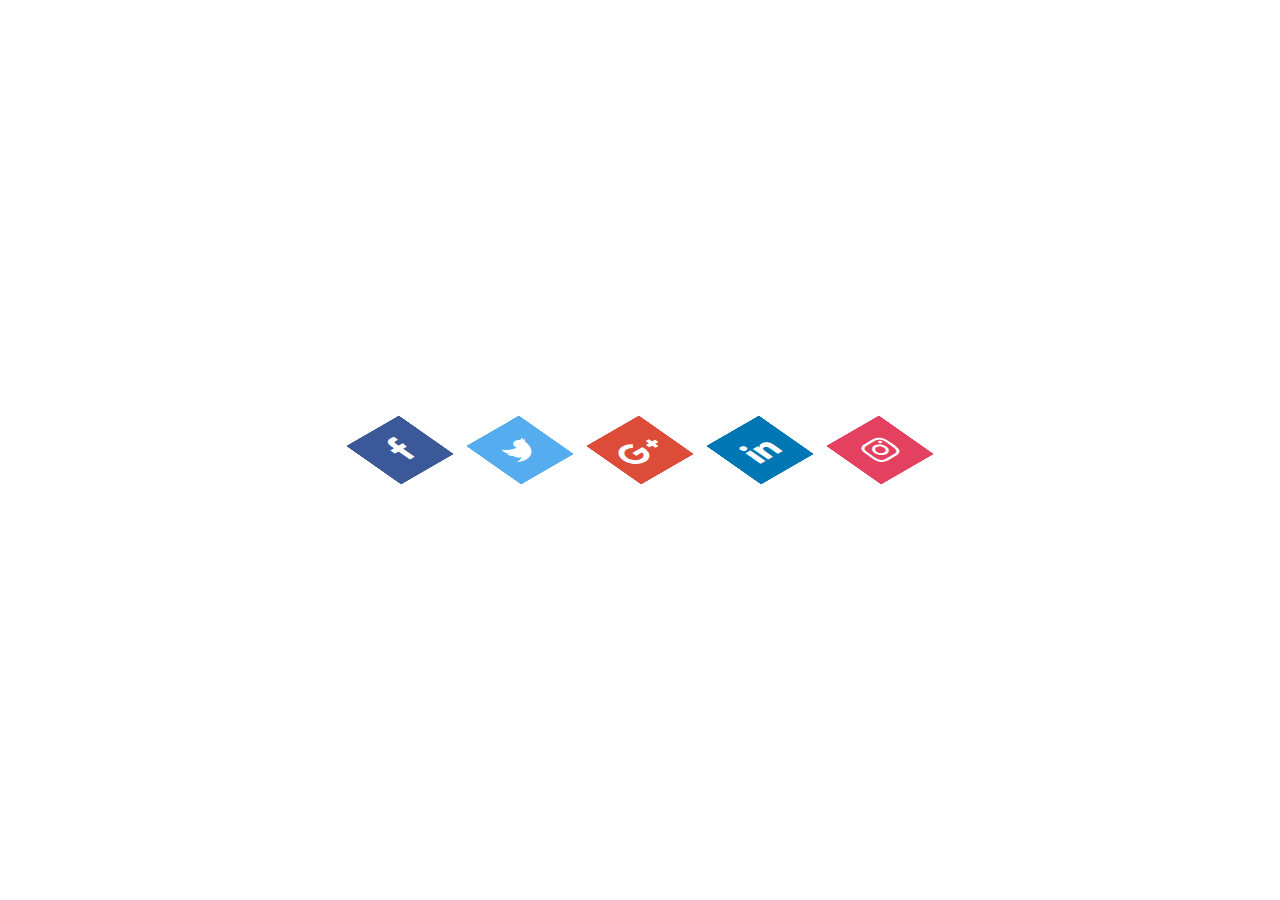
<file: Desafios/Day-01/index.html>
<!DOCTYPE html>
<html>

<head>
    <title> Day 01 </title>
    <link rel="stylesheet" type="text/css" href="style.css">
    <link rel="stylesheet" href="https://stackpath.bootstrapcdn.com/font-awesome/4.7.0/css/font-awesome.min.css" integrity="sha384-wvfXpqpZZVQGK6TAh5PVlGOfQNHSoD2xbE+QkPxCAFlNEevoEH3Sl0sibVcOQVnN" crossorigin="anonymous">
</head>

<body>
    <ul>
        <li>
            <a href="#">
                <span></span>
                <span></span>
                <span></span>
                <span></span>
                <span class="fa fa-facebook" aria-hidden="true"></span>
            </a>
        </li>

        <li>
            <a href="#">
                <span></span>
                <span></span>
                <span></span>
                <span></span>
                <span class="fa fa-twitter" aria-hidden="true"></span>
            </a>
        </li>

        <li>
            <a href="#">
                <span></span>
                <span></span>
                <span></span>
                <span></span>
                <span class="fa fa-google-plus" aria-hidden="true"></span>
            </a>
        </li>

        <li>
            <a href="#">
                <span></span>
                <span></span>
                <span></span>
                <span></span>
                <span class="fa fa-linkedin" aria-hidden="true"></span>
            </a>
        </li>

        <li>
            <a href="#">
                <span></span>
                <span></span>
                <span></span>
                <span></span>
                <span class="fa fa-instagram" aria-hidden="true"></span>
            </a>
        </li>
    </ul>
</body>

</html>
</file>
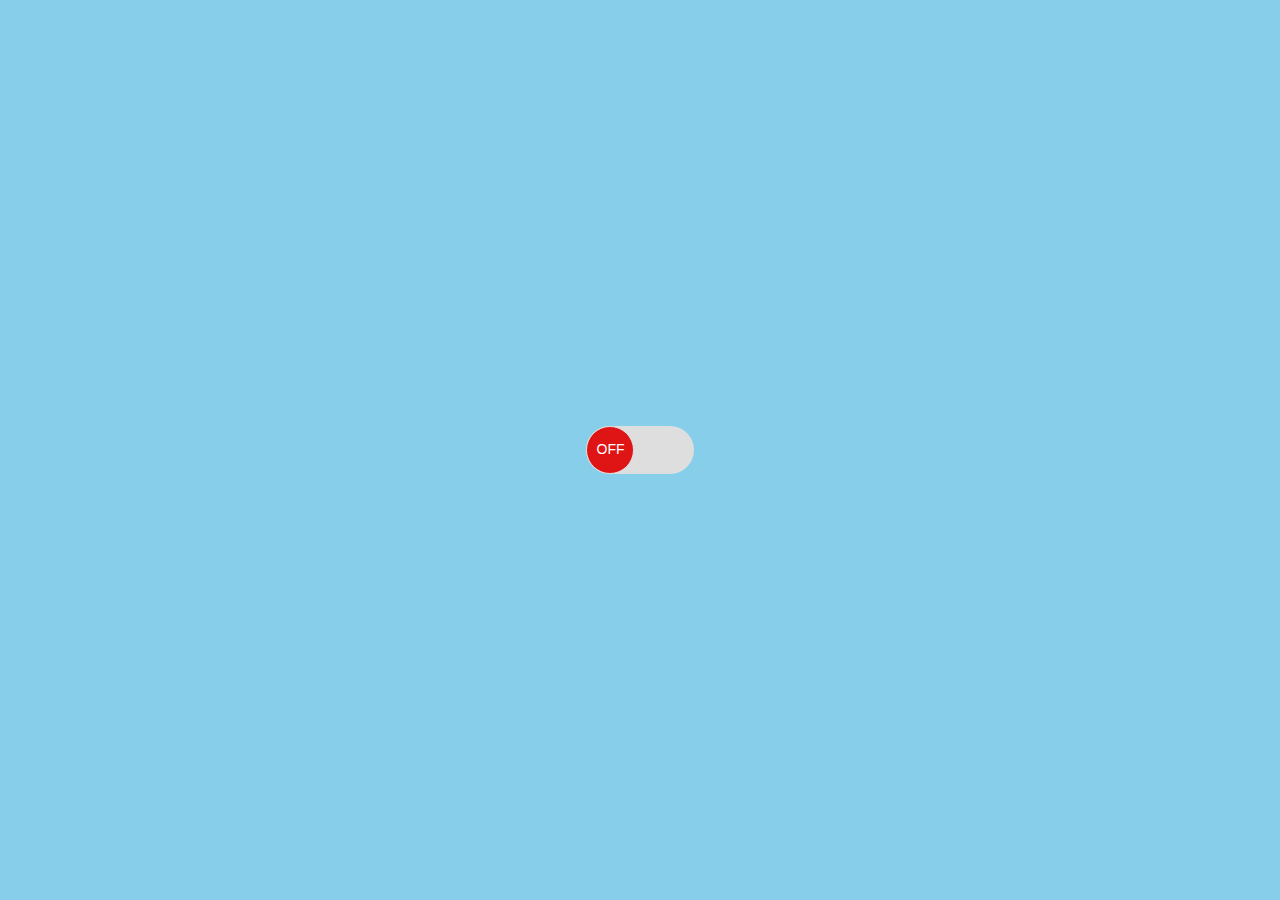
<file: Desafios/Dia 03/index.html>
<!DOCTYPE html>
<html lang="en">

<head>

    <meta charset="UTF-8">

    <meta name="viewport" content="width=device-width, initial-scale=1.0">

    <link rel="stylesheet" href="./style.css">

    <title>Dia 3</title>
</head>

<body>

    <main class="wrapper">

        <section class="power-button">
            <input type="checkbox" id="powerbutton" />
            <label class="toggle" for="powerbutton"></label>
        </section>
    </main>

</body>

</html>
</file>
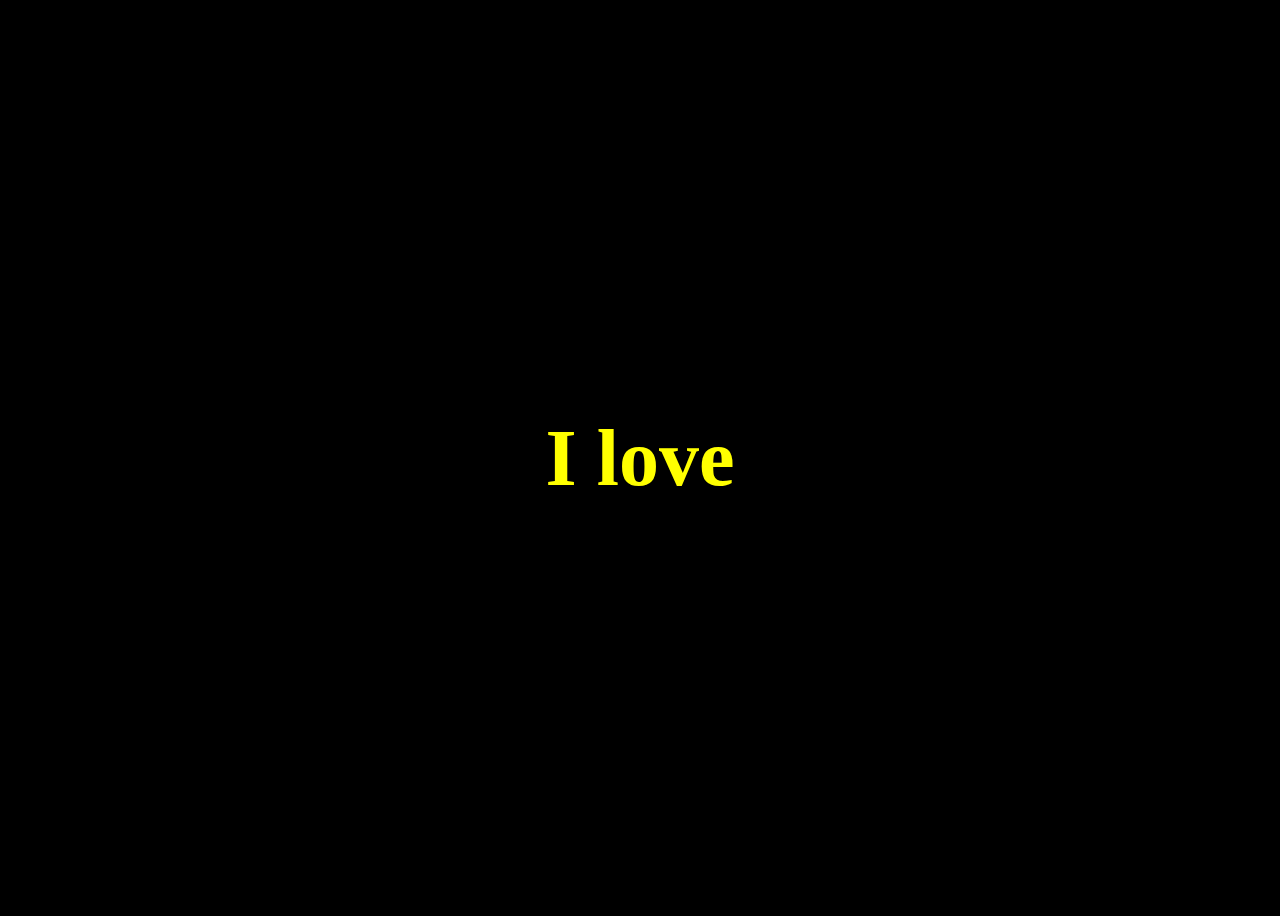
<file: Desafios/Dia 05/index.html>
<!DOCTYPE html>
<html lang="pt-br">

<head>
    <meta charset="UTF-8">
    <meta name="viewport" content="width=device-width, initial-scale=1.0">
    <link rel="stylesheet" href="style.css">
    <title> I love </title>
    <link href="https://fonts.googleapis.com/css2?family=Press+Start+2P&display=swap" rel="stylesheet">

</head>

<body>
    <h1> I love <span></span></h1>
</body>

</html>
</file>
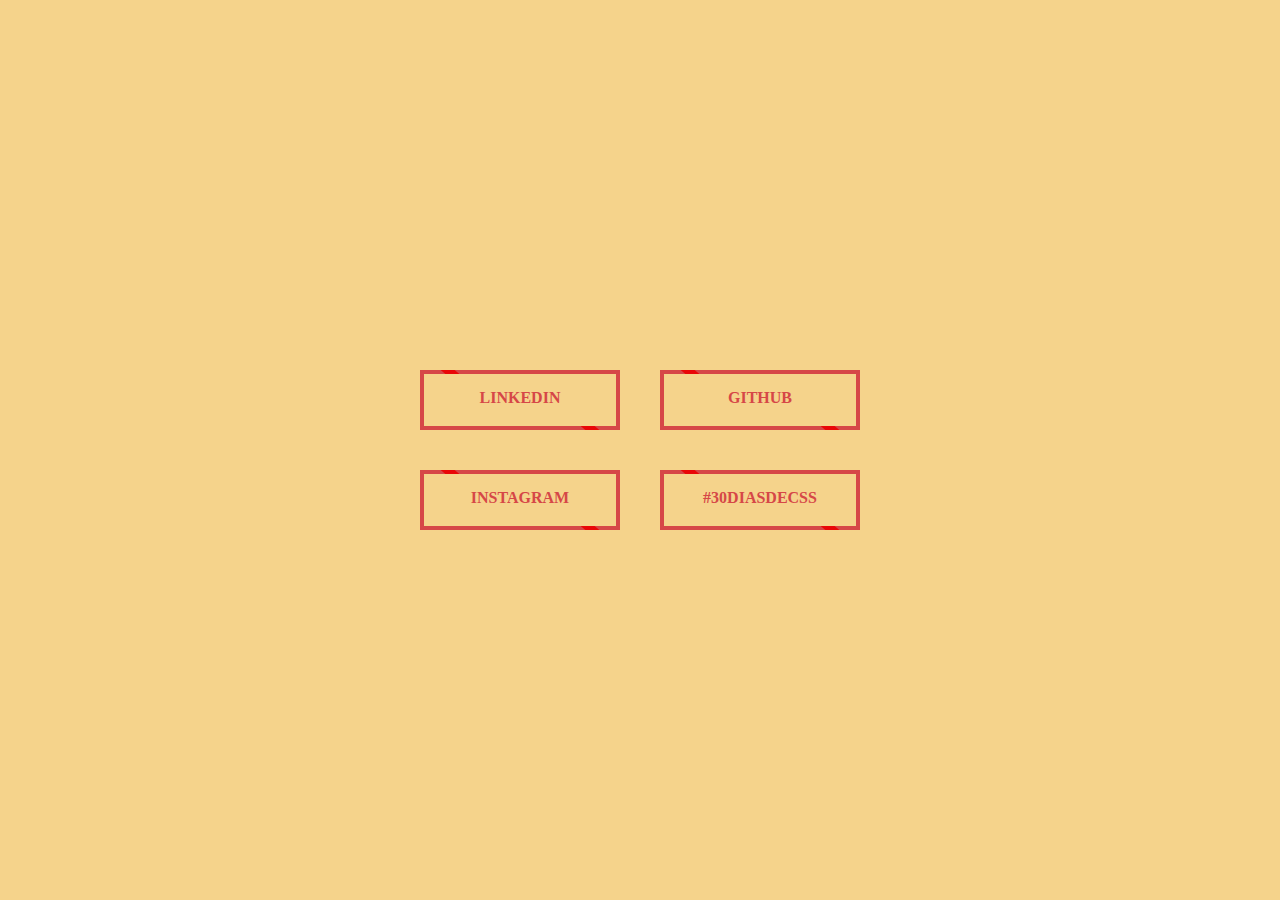
<file: Desafios/Dia 06/index.html>
<!DOCTYPE html>
<html lang="pt-br">

<head>
    <meta charset="UTF-8" />
    <meta name="viewport" content="width=device-width, initial-scale=1.0" />
    <title> Dia 6</title>
    <link rel="stylesheet" type="text/css" href="style.css" />
</head>

<body>
    <div class="container">

        <a href="https://www.linkedin.com/in/b%C3%A1rbara-farias/" class="btn link1">Linkedin</a>

        <a href="https://github.com/bbarbarafarias" class="btn link2">Github</a>

        <a href="https://www.instagram.com/bbarbarafarias" class="btn link3"> Instagram</a>

        <a href="https://github.com/MilenaCarecho/30diasDeCSS" class="btn link4"> #30diasDeCSS </a>
    </div>
</body>

</html>
</file>
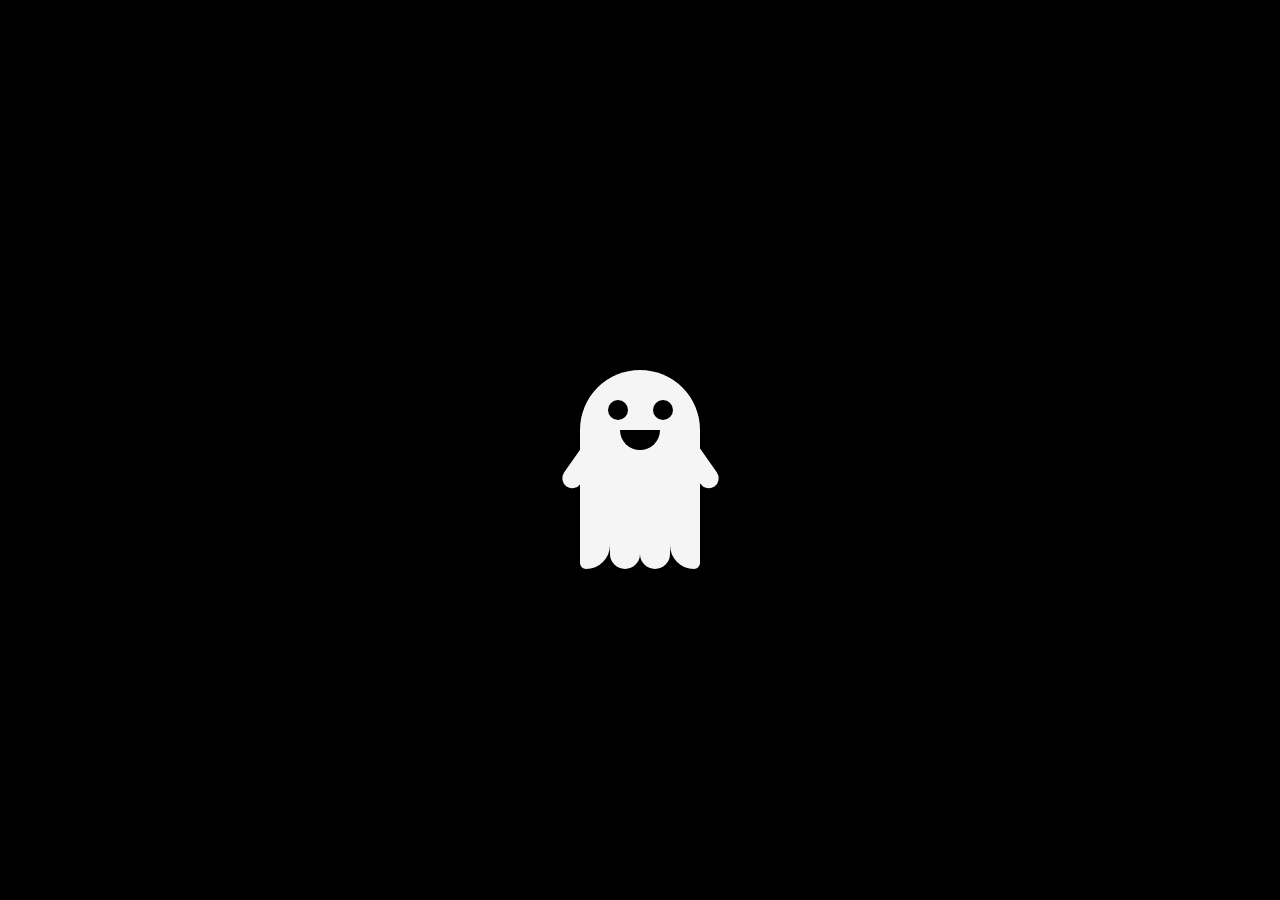
<file: Desafios/Dia 07/index.html>
<!DOCTYPE html>
<html lang="en">

<head>
    <meta charset="UTF-8">
    <link rel="stylesheet" href="style.css">
    <meta name="viewport" content="width=device-width, initial-scale=1.0">
    <title> Dia 7 </title>
</head>

<body>
    <div class="ghost">
        <div class="face">
            <div class="eyes">
                <span></span>
                <span></span>
            </div>
            <div class="mouth"></div>
        </div>

        <div class="hands">
            <span></span>
            <span></span>
        </div>

        <div class="feet">
            <span></span>
            <span></span>
            <span></span>
            <span></span>
        </div>
    </div>

</body>

</html>
</file>
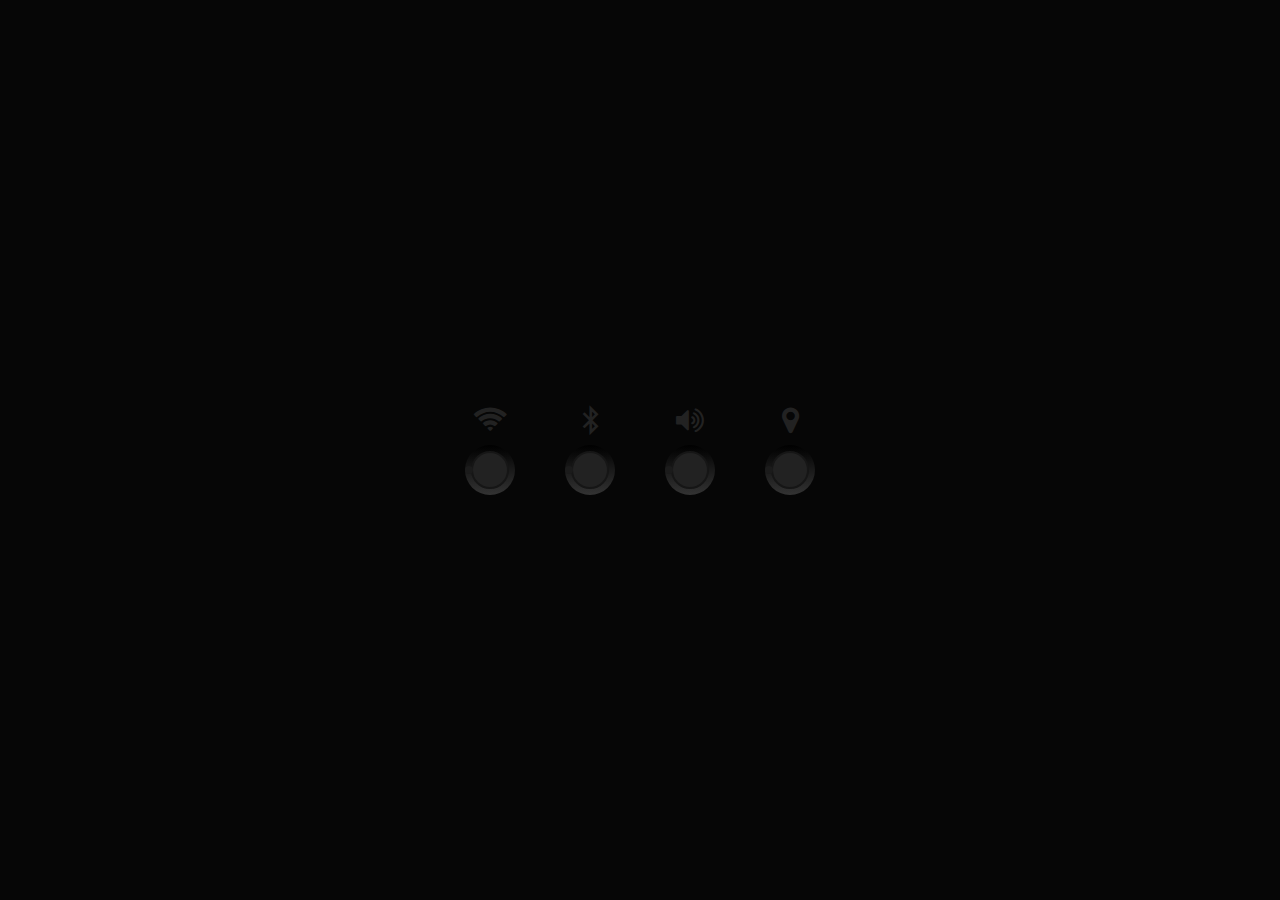
<file: Desafios/Dia 09/index.html>
<!DOCTYPE html>
<html>

<head>
    <title> Dia 10 </title>
    <link rel="stylesheet" type="text/css" href="style.css">

    <link rel="stylesheet" href="https://stackpath.bootstrapcdn.com/font-awesome/4.7.0/css/font-awesome.min.css" integrity="sha384-wvfXpqpZZVQGK6TAh5PVlGOfQNHSoD2xbE+QkPxCAFlNEevoEH3Sl0sibVcOQVnN" crossorigin="anonymous">

</head>

<body>
    <ul>

        <li>
            <label>
                    <input type="checkbox" name="">
                    <i class="fa fa-wifi" aria-hidden="true"></i>
                    <span class="check"></span>
                </label>
        </li>

        <li>
            <label>
                    <input type="checkbox" name="">
                    <i class="fa fa-bluetooth-b" aria-hidden="true"></i>
                    <span class="check"></span>
                </label>
        </li>

        <li>
            <label>
                    <input type="checkbox" name="">
                    <i class="fa fa-volume-up" aria-hidden="true"></i>
                    <span class="check"></span>
                </label>
        </li>

        <li>
            <label>
                    <input type="checkbox" name="">
                    <i class="fa fa-map-marker" aria-hidden="true"></i>
                     <span class="check"></span>
                </label>
        </li>

    </ul>
</body>

</html>
</file>
<file: Desafios/Day-01/style.css>
body {
    margin: 0;
    padding: 0;
    height: 100vh;
    display: flex;
    align-items: center;
    justify-content: center;
}

ul {
    position: relative;
    margin: 0;
    padding: 0;
    display: flex;
}

ul li {
    position: relative;
    list-style: none;
    width: 60px;
    height: 60px;
    margin: 0 30px;
    transform: rotate(-30deg) skew(25deg);
    background: #ccc;
}

ul li span {
    position: absolute;
    top: 0;
    left: 0;
    width: 100%;
    height: 100%;
    background: #000;
    transition: 0.5s;
    display: flex !important;
    align-items: center;
    justify-content: center;
    color: #fff;
    font-size: 30px !important;
}

ul li:hover span {
    box-shadow: -1px 1px 1px rgba(0, 0, 0, .1);
}

ul li:hover span:nth-child(5) {
    transform: translate(40px, -40px);
    opacity: 1;
}

ul li:hover span:nth-child(4) {
    transform: translate(30px, -30px);
    opacity: .8;
}

ul li:hover span:nth-child(3) {
    transform: translate(20px, -20px);
    opacity: .6;
}

ul li:hover span:nth-child(2) {
    transform: translate(10px, -10px);
    opacity: .4;
}

ul li:hover span:nth-child(1) {
    transform: translate(0, 0);
    opacity: .2;
}

ul li:nth-child(1) span {
    background: #3b5999;
}

ul li:nth-child(2) span {
    background: #55acee;
}

ul li:nth-child(3) span {
    background: #dd4b39;
}

ul li:nth-child(4) span {
    background: #0077b5;
}

ul li:nth-child(5) span {
    background: #e4405f;
}
</file>
<file: Desafios/Dia 03/style.css>
body {
    font-family: sans-serif;
    margin: 0;
    padding: 0;
    background: skyblue;
}

.wrapper {
    height: 100vh;
    width: 100vw;
    background-color: greys;
    display: flex;
    justify-content: center;
    align-items: center;
    box-sizing: border-box;
    position: relative;
}

.power-button {
    width: 6.8rem;
    height: 3rem;
    background: #DEDEDE;
    border-radius: 32px;
}

#powerbutton {
    display: none;
}

.toggle {
    width: 3rem;
    height: 3rem;
    display: block;
    cursor: pointer;
    position: relative;
    top: 0;
    left: 0;
    z-index: 1;
    background: rgb(223, 20, 20);
    border: 1px solid #DEDEDE;
    border-radius: 32px;
    transition: .4s cubic-bezier(0.895, 0.07, 0.685, 0.68);
    box-shadow: none;
    box-sizing: border-box;
}

.toggle::after {
    content: 'Off';
    color: white;
    position: absolute;
    text-transform: uppercase;
    font-size: 14px;
    top: 14px;
    left: 10px;
}

.toggle::before {
    content: 'On';
    color: #ffffff;
    position: absolute;
    text-transform: uppercase;
    font-size: 0;
    top: 14px;
    left: 12px;
}

#powerbutton:checked+.toggle {
    left: 3.7rem;
    background-color: green;
}

#powerbutton:checked+.toggle::after {
    font-size: 0;
}

#powerbutton:checked+.toggle::before {
    font-size: 14px;
}
</file>
<file: Desafios/Dia 05/style.css>
body {
    height: 100vh;
    display: flex;
    justify-content: center;
    align-items: center;
    background-color: black;
}

h1 {
    color: yellow;
    font-size: 80px;
    font-family: 'Regular 400';
}

span::before {
    content: '';
    animation: word-swith 3s infinite;
}

@keyframes word-swith {
    0% {
        content: '💻'
    }
    100% {
        content: '\01F368';
    }
    50% {
        content: '	\01F3D6 \FE0F';
    }
}
</file>
<file: Desafios/Dia 06/style.css>
body {
    margin: 0;
    padding: 0;
    font-family: 'Regular 400';
}

body {
    background: #f5d38b;
}

.container {
    height: 100vh;
    max-width: 500px;
    margin: auto;
    box-sizing: border-box;
    display: flex;
    flex-direction: row;
    flex-wrap: wrap;
    align-items: center;
    justify-content: center;
    align-content: center;
}

a {
    text-decoration: none;
}

.btn {
    width: 200px;
    height: 60px;
    padding: 15px 0;
    margin: 20px 20px;
    box-sizing: border-box;
    background: none;
    border: 4px solid;
    font-size: 16px;
    font-weight: 700;
    text-align: center;
    align-items: center;
    text-transform: uppercase;
    cursor: pointer;
    color: #d64747;
    position: relative;
    transition: 1s;
}

.btn::before,
.btn::after {
    content: "";
    position: absolute;
    width: 14px;
    height: 4px;
    background: #e90707;
    transform: skewX(50deg);
    transition: 0.7s linear;
}

.btn::before {
    top: -4px;
    left: 10%;
}

.btn::after {
    bottom: -4px;
    right: 10%;
}

.btn:hover::before {
    left: 80%;
}

.btn:hover::after {
    right: 80%;
}

.btn:hover {
    color: #5101e7;
    box-shadow: 0 0 10px #ce1010, 0 0 20px;
}
</file>
<file: Desafios/Dia 07/style.css>
body {
    margin: 0;
    padding: 0;
    box-sizing: border-box;
    background: black;
    display: flex;
    justify-content: center;
    align-items: center;
    height: 100vh;
}

.ghost {
    height: 160px;
    width: 120px;
    background: whitesmoke;
    border-radius: 60px 60px 0 0;
    display: flex;
    justify-content: center;
    align-items: center;
    position: relative;
    animation: floating 2s infinite ease-in-out;
}

@keyframes floating {
    50% {
        transform: translateY(-30px);
    }
}

.face {
    position: absolute;
    width: 90px;
    top: 30px;
    left: calc(50%-50px);
}

.eyes {
    height: 20px;
    display: flex;
    justify-content: space-around;
    align-items: center;
    margin-bottom: 10px;
}

.eyes span {
    height: 20px;
    width: 20px;
    border-radius: 50%;
    background: black;
    transition: 0.3s ease-in-out;
}

.ghost:hover .eyes span {
    transform-origin: center;
    height: 33px;
}

.mouth {
    margin: auto;
    width: 40px;
    height: 20px;
    background: black;
    border-radius: 0 0 20px 20px;
    transition: 0.3s ease-in-out;
}

.ghost:hover .mouth {
    width: 20px;
    height: 40px;
    border-radius: 20px 20px 20px 20px;
}

.hands {
    position: absolute;
    width: 165px;
    display: flex;
    justify-content: space-between;
}

.hands span {
    position: relative;
    top: 20px;
    height: 20px;
    width: 40px;
    background: whitesmoke;
    transition: 0.3s ease-in-out;
}

.hands span:first-child {
    rotate: -55deg;
    border-radius: 20px 0 0 20px;
}

.ghost:hover .hands span:first-child {
    rotate: 30deg;
}

.ghost:hover .hands span:last-child {
    rotate: -30deg;
}

.hands span:last-child {
    rotate: 55deg;
    border-radius: 0 20px 20px 0;
}

.feet {
    position: absolute;
    bottom: -39px;
    width: 100%;
    display: flex;
}

.feet span {
    flex: 1;
    height: 40px;
    background: whitesmoke;
    border-radius: 0 0 20px 20px;
}

.feet span:first-child {
    border-radius: 0 0 40px 10px;
}

.feet span:last-child {
    border-radius: 0 0 10px 40px;
}
</file>
<file: Desafios/Dia 09/style.css>
body {
    margin: 0;
    padding: 0;
    display: flex;
    justify-content: center;
    align-items: center;
    background: #060606;
    height: 100vh;
}

ul {
    position: relative;
    margin: 0;
    padding: 0;
    display: flex;
}

ul li {
    position: relative;
    list-style: none;
    width: 100px;
    text-align: center;
}

ul li label {
    position: relative;
}

ul li label i,
ul li label input[type="checkbox"] {
    display: block;
    text-align: center;
}

ul li label i.fa {
    font-size: 30px;
    color: #222;
    transition: 0.5s;
}

ul li label input[type="checkbox"] {
    position: absolute;
    opacity: 0;
    cursor: pointer;
}

ul li label .check {
    position: relative;
    display: block;
    width: 50px;
    height: 50px;
    background: linear-gradient(#000, #333);
    border-radius: 100%;
    margin: 10px auto 0;
    display: flex;
    justify-items: center;
    align-items: center;
    z-index: 1;
}

ul li label .check:before {
    content: '';
    position: absolute;
    width: 8px;
    height: 8px;
    border-radius: 50%;
    background: #1b1b1b;
    transition: 0.5s;
    z-index: 3;
}

ul li label .check:after {
    content: '';
    position: absolute;
    top: 6px;
    left: 6px;
    right: 6px;
    bottom: 6px;
    background: #222;
    border-radius: 50%;
    z-index: 2;
    border: 2px solid #161616;
}

ul li label input[type="checkbox"]:checked~.check:before {
    background: rgba(0, 176, 255, 1);
    box-shadow: 0 0 10px rgba(0, 176, 255, 1), 0 0 15px rgba(0, 176, 255, 1), 0 0 20px rgba(0, 176, 255, 1), 0 0 25 px rgba(0, 176, 255, 1);
}

ul li label input[type="checkbox"]:checked~i.fa {
    color: rgba(0, 176, 255, 1);
}
</file>
